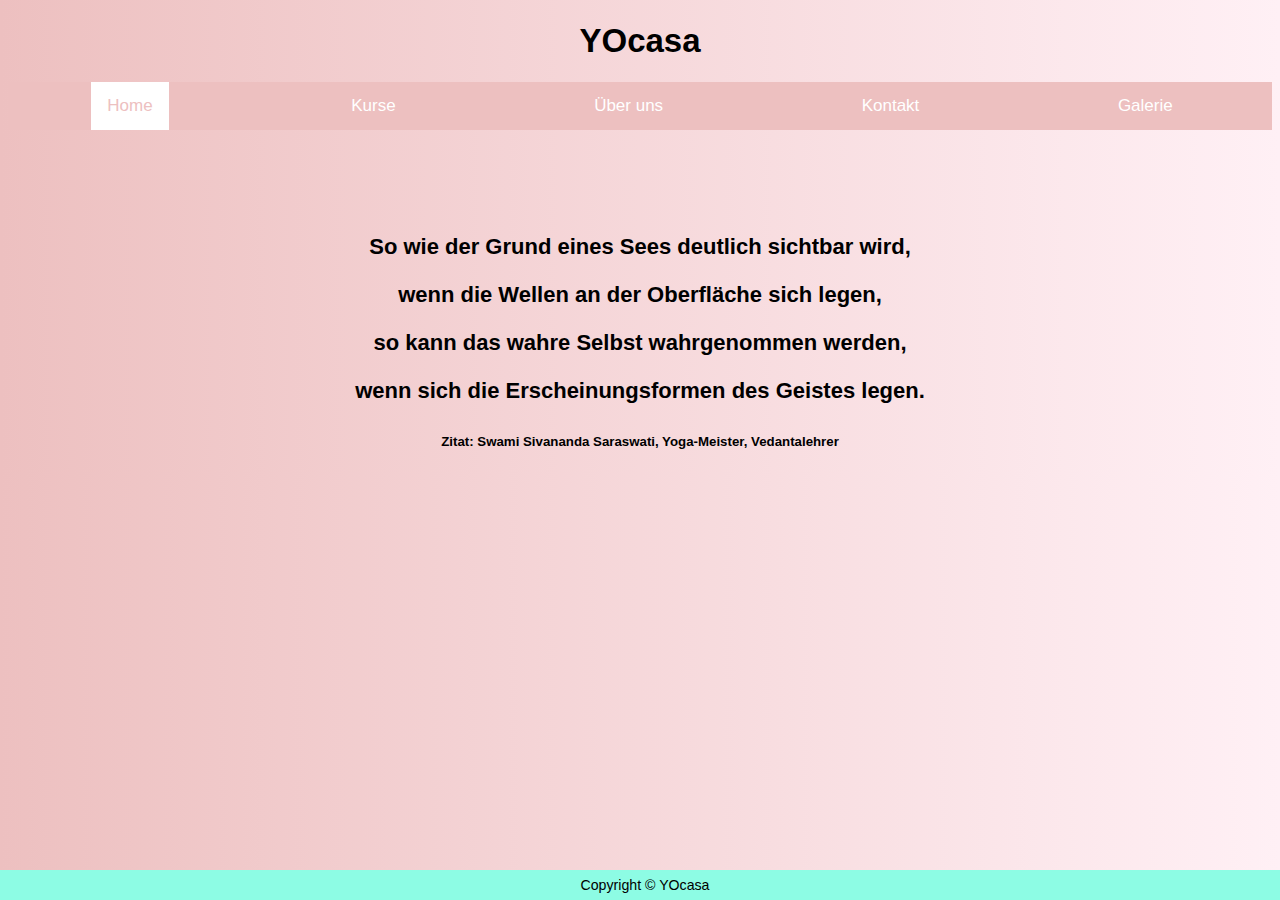
<file: index.html>
<!DOCTYPE html>
<html>
  <head>
    <link rel="stylesheet" href="nav.css">
    <link rel="stylesheet" href="footer.css">
    <link rel="stylesheet" href="main.css">
   

    <link rel="icon" type="image/png" href="./pictures/Logo-Web.png">
    <!-- Webtab mit Logo -->
    <meta charset="utf-8">
            <title>Home</title>
            <style>
                    
                    .container text-center {
                    height: 10mm;
                    background-color: #b41919;
                    color: #fff0f5;
                    position: relative;
                  }
              
            </style>
  </head>
  <body>
    	<header>
          <h1>YOcasa</h1>
          <div class="topnav">
            <a class="active" href="index.html">Home</a>
            <div class="dropdown">
              <button class="kurse">Kurse<i href="kurse.html"></i></button>
              <div class="dropdown-content">
                <a href="kurse.html">Kurse</a>
                <a href="kurse.html">Anfänger</a>
                <a href="kurse.html">Amateur</a>
                <a href="kurse.html">Profi</a>
              </div>
            </div> 
            <a href="ueberuns.html">Über uns</a>
            <a href="kontakt.html">Kontakt</a>
            <a href= "gallery.html">Galerie</a>
          </div>
          <div style="padding-left:16px">
        </header>
        
        <h4>So wie der Grund eines Sees deutlich sichtbar wird,
          <p>wenn die Wellen an der Oberfläche sich legen,</p>
          <p>so kann das wahre Selbst wahrgenommen werden,</p>
          <p> wenn sich die Erscheinungsformen des Geistes legen.</p></h4>

          <h5>Zitat: Swami Sivananda Saraswati, Yoga-Meister, Vedantalehrer</h5>

      <footer id="sticky-footer" class="py-4 bg-dark text-white-50">
          <div class="container text-center">
            <small>Copyright &copy; YOcasa</small>
          </div>
        </footer>
  </body>
</html>
</file>
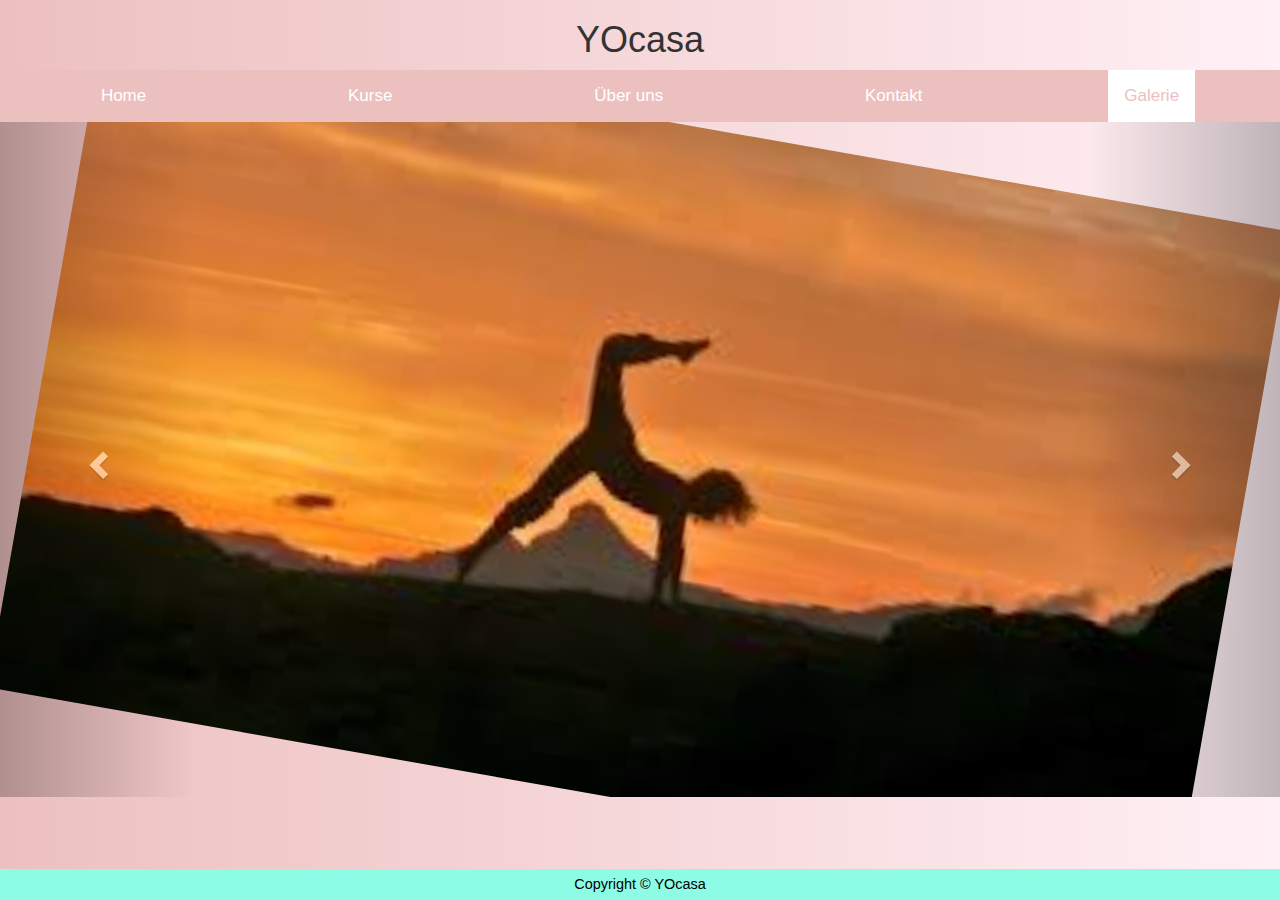
<file: gallery.html>
<link
  rel="stylesheet"
  href="https://maxcdn.bootstrapcdn.com/bootstrap/3.3.7/css/bootstrap.min.css"
/>
<script src="https://ajax.googleapis.com/ajax/libs/jquery/3.1.1/jquery.min.js"></script>
<script src="https://maxcdn.bootstrapcdn.com/bootstrap/3.3.7/js/bootstrap.min.js"></script>

<html lang="en">
    <link rel="stylesheet" href="nav.css">
    <link rel="stylesheet" href="footer.css">
    <link rel="stylesheet" href="main.css">
    <link rel="stylesheet" href="gallery.css">
    

    <link rel="icon" type="image/png" href="./pictures/Logo-Web.png">
    <!-- Webtab mit Logo -->
<head>
    
    <div class="navbar-header">
        <button type="button" class="navbar-toggle" data-toggle="collapse" 
                data-target=".navbar-ex1-collapse">
            <span class="sr-only">Toggle navigation</span>
            <span class="icon-bar"></span>
            <span class="icon-bar"></span>
            <span class="icon-bar"></span>
        </button>
        </a>
    </div>

    <meta charset="utf-8" />
    <meta name="viewport" content="width=device-width, initial-scale=1" />
    <link
      rel="stylesheet"
      href="https://maxcdn.bootstrapcdn.com/bootstrap/3.3.7/css/bootstrap.min.css"/>
   </head>
  
    <style>
      .carousel-inner > .item > img,
      .carousel-inner > .item > a > img {
        width: auto;
        height: 75%;
        margin: auto;
      }
      .carousel-indicators {
        color: blue;
      }

    </style>
  <body>
      <header>
          <h1>YOcasa</h1>
          <div class="topnav">
            <a href="index.html">Home</a>
            <div class="dropdown">
              <button class="kurse">Kurse<i href="kurse.html"></i></button>
              <div class="dropdown-content">
                <a href="kurse.html">Kurse</a>
                <a href="kurse.html">Anfänger</a>
                <a href="kurse.html">Amateur</a>
                <a href="kurse.html">Profi</a>
              </div>
            </div> 
            <a href="ueberuns.html">Über uns</a>
            <a href="kontakt.html">Kontakt</a>
            <a class="active" href= "gallery.html">Galerie</a>
          </div>
          <div style="padding-left:16px">
        </header> 

        
    <div class="bs-example" data-example-id="simple-carousel">
      <div
        class="carousel slide"
        id="carousel-example-generic"
        data-ride="carousel"
      >
      
        <div class="carousel-inner" role="listbox">
          <div class="item active">
            <img
              alt="First slide [900x500]"
              data-src="holder.js/900x500/auto/#777:#555/text:First slide"
              src="./pictures/Yoga1.jpg"
              data-holder-rendered="true"
            />
          </div>

          <div class="item">
            <img
              alt="Second slide [900x500]"
              data-src="holder.js/900x500/auto/#666:#444/text:Second slide"
              src="./pictures/Yogabild1.jpeg"
              data-holder-rendered="true"
            />
          </div>

          <div class="item">
            <img
              alt="Third slide [900x500]"
              data-src="holder.js/900x500/auto/#555:#333/text:Third slide"
              src="./pictures/Yogabild2.jpeg"
              data-holder-rendered="true"
            />
          </div>

          <div class="item">
            <img
              alt="Fourth slide [900x500]"
              data-src="holder.js/900x500/auto/#444:#222/text:Fourth slide"
              src="./pictures/Yogabild3.jpeg"
              data-holder-rendered="true"
            />
          </div>

          <div class="item">
            <img
              alt="Fifth slide [900x500]"
              data-src="holder.js/900x500/auto/#444:#222/text:Fifth slide"
              src="./pictures/Yogabild4.jpeg"
              data-holder-rendered="true"
            />
          </div>

          <div class="item">
            <img
              alt="Sixth slide [900x500]"
              data-src="holder.js/900x500/auto/#444:#222/text:Sixth slide"
              src="./pictures/Yogabild5.jpeg"
              data-holder-rendered="true"
            />
          </div>

          <div class="item">
            <img
              alt="Seventh slide [900x500]"
              data-src="holder.js/900x500/auto/#444:#222/text:Seventh slide"
              src="./pictures/Yoga2.jpg"
              data-holder-rendered="true"
            />
          </div>

          <div class="item">
            <img
              alt="Eighth slide [900x500]"
              data-src="holder.js/900x500/auto/#444:#222/text:Eighth slide"
              src="./pictures/Yoga5.jpg"
              data-holder-rendered="true"
            />
          </div>

          <div class="item">
            <img
              alt="Nineth slide [900x500]"
              data-src="holder.js/900x500/auto/#444:#222/text:Nineth slide"
              src="./pictures/Yoga11.jpg"
              data-holder-rendered="true"
            />
          </div>

          <div class="item">
            <img
              alt="Tenth slide [900x500]"
              data-src="holder.js/900x500/auto/#444:#222/text:Tenth slide"
              src="./pictures/Yoga7.jpg"
              data-holder-rendered="true"
            />
          </div>
        </div>
      
  <a href="#carousel-example-generic" class="left carousel-control" role="button" data-slide="prev"> <span
              class="glyphicon glyphicon-chevron-left" aria-hidden="true"></span> 
              <span class="sr-only">Previous</span> </a> 
              
  <a href="#carousel-example-generic" class="right carousel-control" role="button" data-slide="next"> <span
              class="glyphicon glyphicon-chevron-right" aria-hidden="true"></span> <span
              class="sr-only">Next</span> </a></div>

           
</div>
      <div class="d-flex flex-column">
      <footer id="sticky-footer" class="py-4 bg-dark text-white-50">
        <div class="container text-center">
          <small>Copyright &copy; YOcasa</small>
        </div>
      </footer>
    </div>
  </body>
</html>
</file>
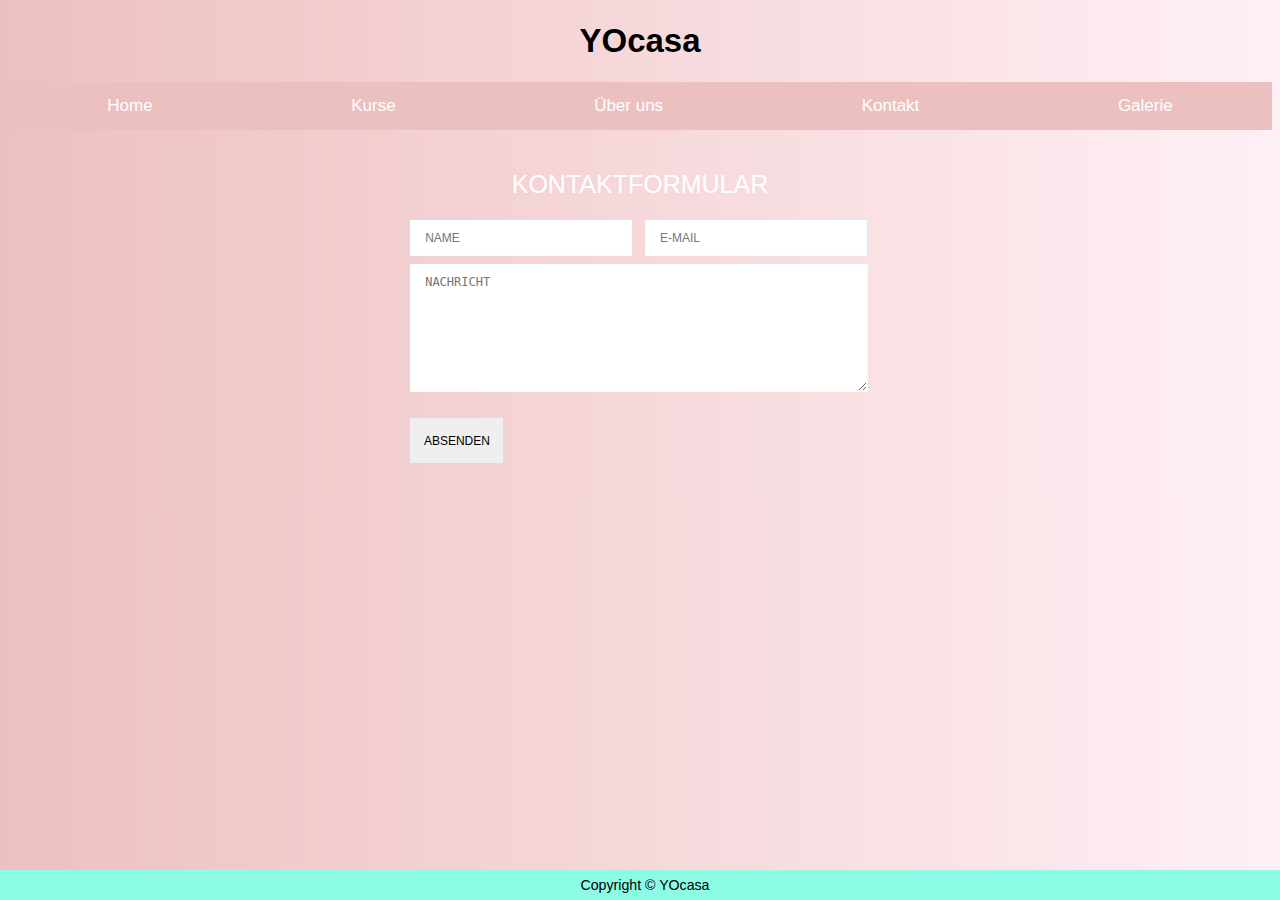
<file: kontakt.html>
<!DOCTYPE html>
<html>
    <head>
				<link rel="stylesheet" href="nav.css">
				<link rel="stylesheet" href="footer.css">
				<link rel="stylesheet" href="main.css">
				<link rel="stylesheet" href="contact.css">
				

				<link rel="icon" type="image/png" href="./pictures/Logo-Web.png">
				<!-- Webtab mit Logo -->
            <meta charset="utf-8">
            <title>Kontakt</title>
            <script>
            $(document).ready(function(){
  $('.flip').click(function(){
    $('.cont-flip').toggleClass('flipped');
    return false;
  });
});
</script>
    </head>
    <body>
			<header>
				<h1>YOcasa</h1>
				<div class="topnav">
					<a href="index.html">Home</a>
					<div class="dropdown">
						<button class="kurse">Kurse<i href="kurse.html"></i></button>
						<div class="dropdown-content">
							<a href="kurse.html">Kurse</a>
              <a href="kurse.html">Anfänger</a>
              <a href="kurse.html">Amateur</a>
              <a href="kurse.html">Profi</a>
						</div>
					</div> 
					<a href="ueberuns.html">Über uns</a>
					<a href="kontakt.html">Kontakt</a>
					<a href="gallery.html">Galerie</a>
				</div>
				<div style="padding-left:16px">
			</header>
					
			<div class="d-flex flex-column">
            <div class="cont-contactBtn">
					<div class="cont-flip">
						<div class="front">
							<a href="#" class="btn btn-white flip">Kontaktformular</a>
						</div>
						<div class="back">
							<a href="#" class="flip close"></a>
							<form class="contact-form" action="">
								<input class="gutter" type="text" placeholder="Name">
								<input type="text" placeholder="E-Mail">
								<textarea name="" id="" placeholder="Nachricht"></textarea>
								<input type="submit" value="Absenden">
							</form>
						</div>
					</div>
					</div>
				</div>
        <footer id="sticky-footer" class="py-4 bg-dark text-white-50">
          <div class="container text-center">
            <small>Copyright &copy; YOcasa</small>
          </div>
        </footer>
      </body>
</html>
</file>
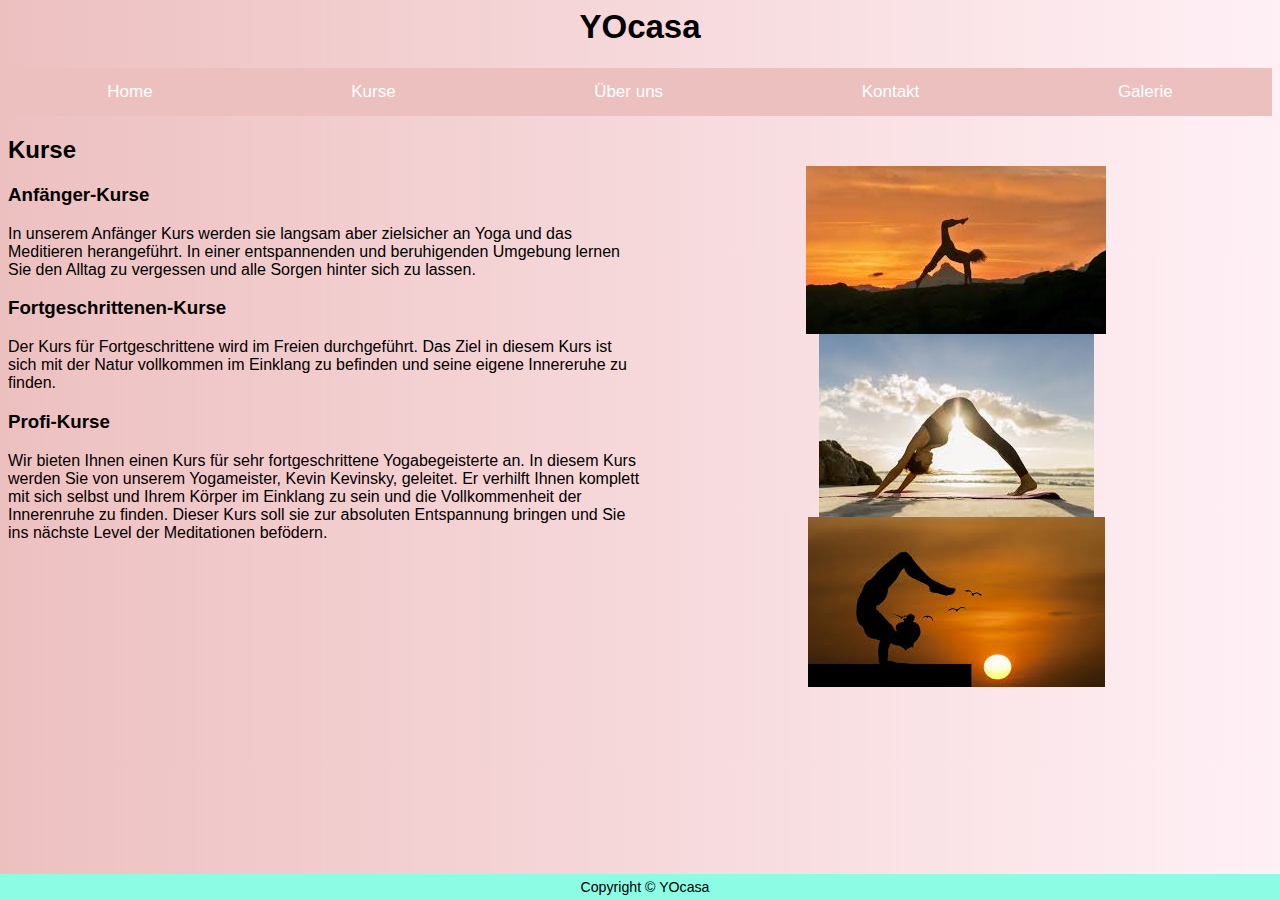
<file: kurse.html>
<html>
    <head>
            <link rel="stylesheet" href="nav.css">
            <link rel="stylesheet" href="footer.css">
            <link rel="stylesheet" href="main.css">
            <link rel="stylesheet" href="kurse.css">
            


            <link rel="icon" type="image/png" href="./pictures/Logo-Web.png">
            <!-- Webtab mit Logo -->
            <meta charset="utf-8">
            <title>Kurse</title>
            <style>
                    
                    .container text-center {
                    height: 10mm;
                    background-color: #b41919;
                    color: #fff0f5;
                    position: relative;
                  }
              
            </style>
    </head>
        <body>
            <header>
              <h1>YOcasa</h1>
                <div class="topnav">
                  <a href="index.html">Home</a>
                  <div class="dropdown">
                    <button class="kurse">Kurse<i href="kurse.html"></i></button>
                    <div class="dropdown-content">
                      <a href="kurse.html">Kurse</a>
                      <a href="kurse.html">Anfänger</a>
                      <a href="kurse.html">Amateur</a>
                      <a href="kurse.html">Profi</a>
                    </div>
                  </div> 
                  <a href="ueberuns.html">Über uns</a>
                  <a href="kontakt.html">Kontakt</a>
                  <a href= "gallery.html">Galerie</a>
               </div>
          </div> 
             <div style="padding-left:16px">
              </header>

            <div class="container">
                  <div class="row">
                    <div class="left">
                        <h2>Kurse</h2>
                        <h3>Anfänger-Kurse</h3>
                        <a>In unserem Anfänger Kurs werden sie langsam aber zielsicher an Yoga und das Meditieren herangeführt. 
                          In einer entspannenden und beruhigenden Umgebung lernen Sie den Alltag zu vergessen und alle Sorgen hinter sich zu lassen. </a>
                          
                          <h3>Fortgeschrittenen-Kurse</h3>
                          <a>Der Kurs für Fortgeschrittene wird im Freien durchgeführt. Das Ziel in diesem Kurs ist sich mit der Natur vollkommen
                            im Einklang zu befinden und seine eigene Innereruhe zu finden.</a>
                      

                          <h3>Profi-Kurse</h3>
                          <a>Wir bieten Ihnen einen Kurs für sehr fortgeschrittene Yogabegeisterte an. In diesem Kurs werden Sie von unserem Yogameister,
                            Kevin Kevinsky, geleitet. Er verhilft Ihnen komplett mit sich selbst und Ihrem Körper im Einklang zu sein und die Vollkommenheit
                          der Innerenruhe zu finden. Dieser Kurs soll sie zur absoluten Entspannung bringen und Sie ins nächste Level der Meditationen befödern. </a>
                   </div>
                   <div class="right">
                      <div class="image">
                          <img
                           src="./pictures/Yoga1.jpg"/>
                        </div>

                        <div class="image1">
                            <img
                             src="./pictures/Yoga7.jpg"/>
                          </div>

                          <div class="image2">
                              <img
                               src="./pictures/Yoga6.jpg"/>
                            </div>
                   </div>
                  </div>
                </div>
              
         
                
                
                
                <footer id="sticky-footer" class="py-4 bg-dark text-white-50">
                  <div class="container text-center">
                    <small>Copyright &copy; YOcasa</small>
                  </div>
                </footer>
              </body>
</html>
</file>
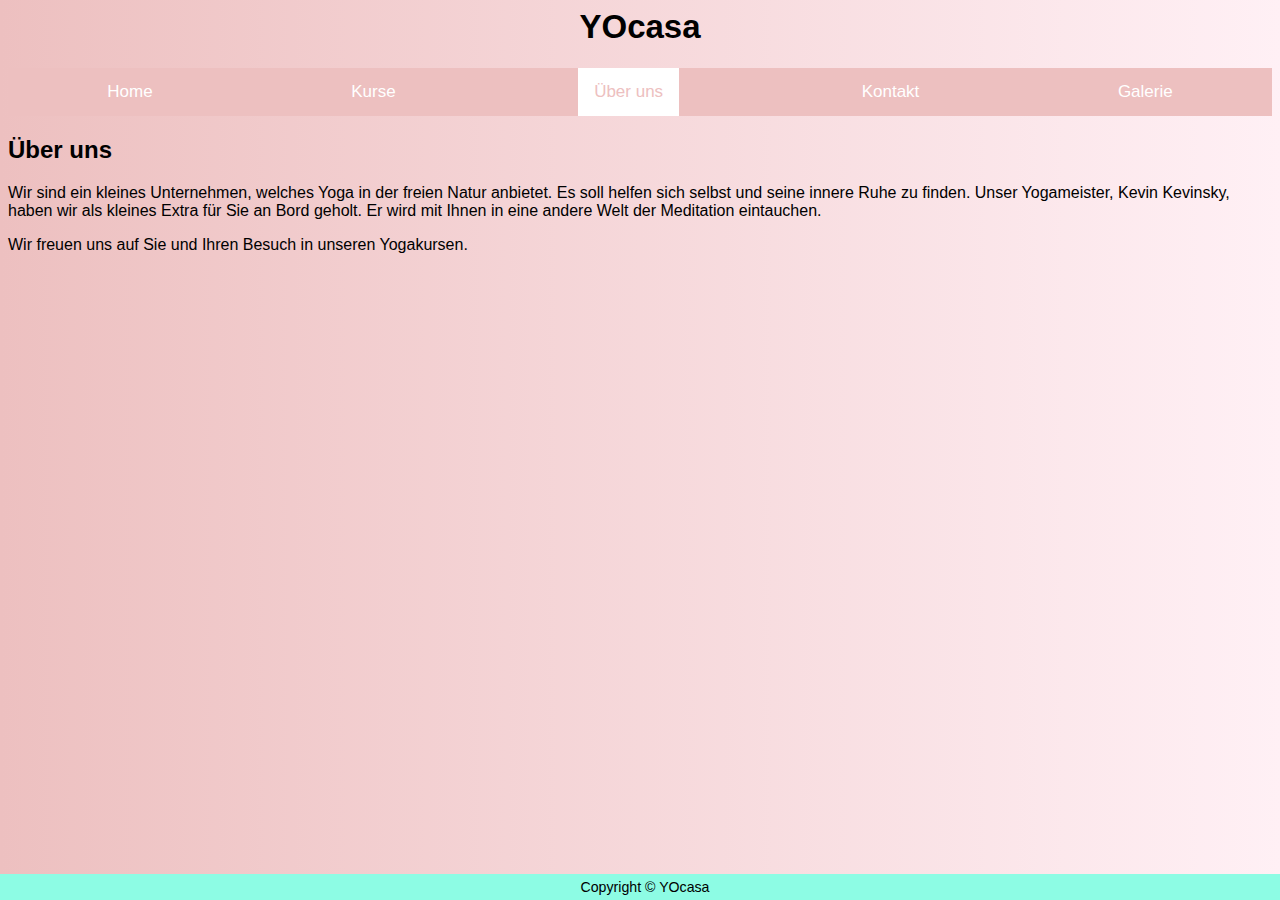
<file: ueberuns.html>
<html>
    <head>
          <link rel="stylesheet" href="nav.css">
          <link rel="stylesheet" href="footer.css">
          <link rel="stylesheet" href="main.css">

          <link rel="icon" type="image/png" href="./pictures/Logo-Web.png">
            <meta charset="utf-8">
            <title>Über uns</title>
            <style>
                        
                    .container text-center {
                    height: 10mm;
                    background-color: #b41919;
                    color: #fff0f5;
                    position: relative;
                  }
                    
                    </style>
                    <div class="navbar-header">
                          <span class="icon-bar"></span>
                          <span class="icon-bar"></span>
                          <span class="icon-bar"></span>
                      </button>
                    </div>
    </head>
        <body> 
            <header>
                <h1>YOcasa</h1>
                <div class="topnav">
                  <a href="index.html">Home</a>
                  <div class="dropdown">
              <button class="kurse">Kurse<i href="kurse.html"></i></button>
              <div class="dropdown-content">
                <a href="kurse.html">Kurse</a>
                <a href="kurse.html">Anfänger</a>
                <a href="kurse.html">Amateur</a>
                <a href="kurse.html">Profi</a>
              </div>
            </div> 
                  <a class="active" href="ueberuns.html">Über uns</a>
                  <a href="kontakt.html">Kontakt</a>
                  <a href= "gallery.html">Galerie</a>
                </div>
              </header>
          <h2>Über uns</h2>
          
          <a>Wir sind ein kleines Unternehmen, welches Yoga in der freien Natur anbietet. 
            Es soll helfen sich selbst und seine innere Ruhe zu finden. Unser Yogameister, Kevin Kevinsky,
            haben wir als kleines Extra für Sie an Bord geholt. Er wird mit Ihnen in eine andere Welt der Meditation eintauchen.
          </a>
          <p>
            Wir freuen uns auf Sie und Ihren Besuch in unseren Yogakursen.
            </p>

          <div class="d-flex flex-column">
                <footer id="sticky-footer" class="py-4 bg-dark text-white-50">
                  <div class="container text-center">
                    <small>Copyright &copy; YOcasa</small>
                  </div>
                </footer>
              </body>
              </html>
</file>
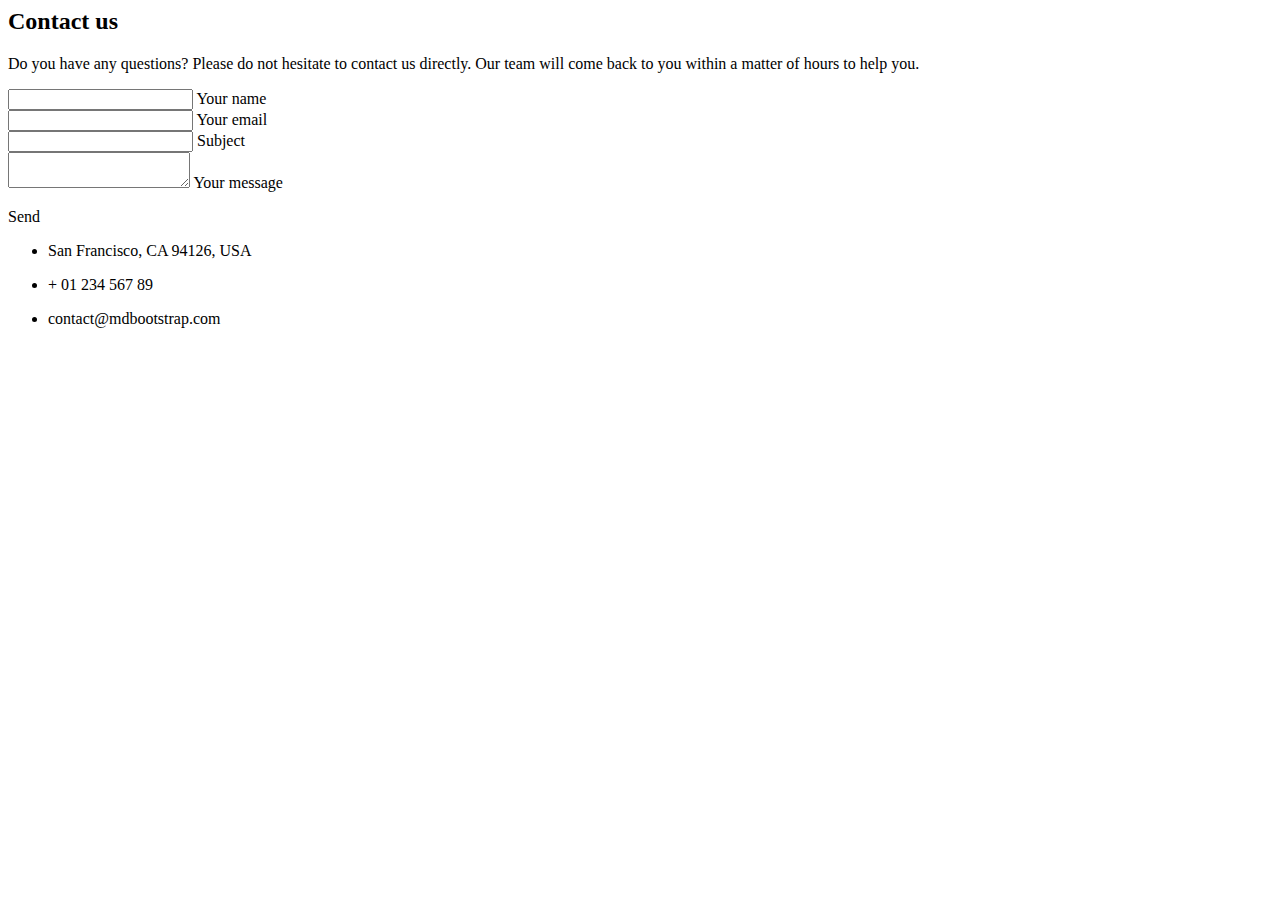
<file: pictures/kontakt.html>
<html>
    <head>
        <meta charset="utf-8">
        <title>Kontakt</title>
    </head>
    <body>
        <!--Section: Contact v.2-->
<section class="mb-4">

    <!--Section heading-->
    <h2 class="h1-responsive font-weight-bold text-center my-4">Contact us</h2>
    <!--Section description-->
    <p class="text-center w-responsive mx-auto mb-5">Do you have any questions? Please do not hesitate to contact us directly. Our team will come back to you within
        a matter of hours to help you.</p>

    <div class="row">

        <!--Grid column-->
        <div class="col-md-9 mb-md-0 mb-5">
            <form id="contact-form" name="contact-form" action="mail.php" method="POST">

                <!--Grid row-->
                <div class="row">

                    <!--Grid column-->
                    <div class="col-md-6">
                        <div class="md-form mb-0">
                            <input type="text" id="name" name="name" class="form-control">
                            <label for="name" class="">Your name</label>
                        </div>
                    </div>
                    <!--Grid column-->

                    <!--Grid column-->
                    <div class="col-md-6">
                        <div class="md-form mb-0">
                            <input type="text" id="email" name="email" class="form-control">
                            <label for="email" class="">Your email</label>
                        </div>
                    </div>
                    <!--Grid column-->

                </div>
                <!--Grid row-->

                <!--Grid row-->
                <div class="row">
                    <div class="col-md-12">
                        <div class="md-form mb-0">
                            <input type="text" id="subject" name="subject" class="form-control">
                            <label for="subject" class="">Subject</label>
                        </div>
                    </div>
                </div>
                <!--Grid row-->

                <!--Grid row-->
                <div class="row">

                    <!--Grid column-->
                    <div class="col-md-12">

                        <div class="md-form">
                            <textarea type="text" id="message" name="message" rows="2" class="form-control md-textarea"></textarea>
                            <label for="message">Your message</label>
                        </div>

                    </div>
                </div>
                <!--Grid row-->

            </form>

            <div class="text-center text-md-left">
                <a class="btn btn-primary" onclick="document.getElementById('contact-form').submit();">Send</a>
            </div>
            <div class="status"></div>
        </div>
        <!--Grid column-->

        <!--Grid column-->
        <div class="col-md-3 text-center">
            <ul class="list-unstyled mb-0">
                <li><i class="fas fa-map-marker-alt fa-2x"></i>
                    <p>San Francisco, CA 94126, USA</p>
                </li>

                <li><i class="fas fa-phone mt-4 fa-2x"></i>
                    <p>+ 01 234 567 89</p>
                </li>

                <li><i class="fas fa-envelope mt-4 fa-2x"></i>
                    <p>contact@mdbootstrap.com</p>
                </li>
            </ul>
        </div>
        <!--Grid column-->

    </div>

</section>
<!--Section: Contact v.2-->
    </body>
</html>
</file>
<file: nav.css>
.topnav {
    background-color:#edc0c0;
      display: flex;
      justify-content: space-around;
      width: 100%;
      font-family: 'Segoe UI', Tahoma, Geneva, Verdana, sans-serif;
  }
  
  .topnav a {
    float: left;
    color: white;
    text-align: center;
    padding: 14px 16px;
    text-decoration: none;
    font-size: 17px;
  }
  
  .topnav a:hover {
    background-color: white;
    color: #edc0c0;
  }
  
  .topnav a.active {
    background-color: white;
    color:#edc0c0;  
  }

  .dropdown button.kurse {
    background-color:#edc0c0;
      display: flex;
      justify-content: space-around;
      width: 100%;
      font-family: 'Segoe UI', Tahoma, Geneva, Verdana, sans-serif;
      border: none;
    }
  
  .dropdown button.kurse {
    float: left;
    color: white;
    text-align: center;
    padding: 14px 16px;
    text-decoration: none;
    font-size: 17px;
  }
  
  .dropdown button.kurse :hover {
    background-color: white;
    color: #edc0c0;
  }
  
  .dropdown .active{
    background-color: white;
    color:#edc0c0;
  }

  .dropdown.content{
    position: fixed;
  }

  .navbar {
    overflow: hidden;
    background-color: #333;
  }
  
  .navbar a {
    float: left;
    font-size: 16px;
    color: white;
    text-align: center;
    padding: 14px 16px;
    text-decoration: none;
  }
  
  .dropdown {
    float: left;
    overflow: hidden;
  }
  
  .dropdown .dropbtn {
    font-size: 16px;  
    border: none;
    outline: none;
    color: white;
    padding: 14px 16px;
    background-color: inherit;
    font-family: inherit;
    margin: 0;
  }
  
  .navbar a:hover, .dropdown:hover .dropbtn {
    background-color: red;
  }
  
  .dropdown-content {
    display: none;
    position: fixed;
    background-color: #f9f9f9;
    min-width: 160px;
    box-shadow: 0px 8px 16px 0px rgba(0,0,0,0.2);
    z-index: 1;
  }
  
  .dropdown-content a {
    float: none;
    color: black;
    padding: 12px 16px;
    text-decoration: none;
    display: block;
    text-align: left;
  }
  
  .dropdown-content a:hover {
    background-color: #ddd;
  }
  
  .dropdown:hover .dropdown-content {
    display: block;
  }
</file>
<file: footer.css>
#sticky-footer {
    position: fixed;
    left: 0;
    bottom: 0;
    width: 100%;
    background-color:#8dfce4;
    color: black;
    text-align: center;
    padding: 5px;
    font-family: 'Segoe UI', Tahoma, Geneva, Verdana, sans-serif;
    font-size: 17px;
  }
</file>
<file: main.css>
body {
    font-family: 'Segoe UI', Tahoma, Geneva, Verdana, sans-serif;
    background: #edc0c0;
    background: linear-gradient(to right, #edc0c0, #fff0f5);
    background-color: #f6ede5;
  }

  h1{
    text-decoration: black;
    text-align: center;
    font-size: 33px;
  }
 
  h4{
    text-decoration: white;
    text-align: center; 
    font-size: 22px;
    border: 5px; 
    padding-top: 75px;
    
  }

  h5{
    text-decoration: white;
    text-align: center;
    border: 5px black;
  }
</file>
<file: gallery.css>
.carousel-inner > .item > img,
      .carousel-inner > .item > a > img {
        width: auto;
        height: 75%;
        margin: auto;
      }
      .carousel-indicators {
        color: blue;
      }

     .item > img {
      transform: rotate(10deg);
     }
</file>
<file: contact.css>
a, p {
    font-family: 'Segoe UI', Tahoma, Geneva, Verdana, sans-serif;
  font-size: 17px;
}

.cont-contactInfo {
	float: left;
	padding-right: 5%;
	width: 45%;
}
	h3 {
		font-size: 28px;
	}

	h4 {
		font-size: 22px;
		font-weight: normal;
		text-transform: uppercase;
	}

	h4.section {
		margin: 30px 0 0;
	}

	p {
		margin: 0;
	}

	p > a {
		text-transform: uppercase;
		font-weight: bold;
	}

	.social-icons {
		list-style: none;
		margin: 5px 0 0;
		padding: 0;
    }
		li {
			float: left;
			margin-right: 3px;
        }

			a:hover {
				opacity: .8;
			}

			a.icon_twitter {
				background-position: -33px 0;
			}

			a.icon_linkedin {
				background-position: -68px 0;
			}

			a.icon_youtube {
				background-position: -102px 0;
			}

			a.icon_pinterest {
				background-position: -135px 0;
			}

			a.icon_vimeo {
				background-position: -169px 0;
			}

			a.icon_instagram {
				background-position: -204px 0;
			}

.cont-contactBtn {
	height: 359px;
    margin: 0 auto;
	width: 574px;
	position: relative;

}

		.front, .back {
			display: block;
			margin: 0;
			height: 100%;
			width: 100%;
			position: absolute;
		}

	.btn {
		margin-top: 155px;
	}     

	.contact-form {
		padding: 0 10%;
		margin-top: 90px;
		width: 80%;
    }
		input, textarea {
			border: 1px solid #f0ffff;
			font-size: 12px;
			padding: 10px 0;
			text-transform: uppercase;
		}

		input[type="text"] {
			float: left;
			margin-bottom: 8px;
			padding-left: 3%;
			width: 44.9%;
		}

		.gutter {
			margin-right: 2.8%;
		}

		textarea {
			height: 106px;
			padding-left: 3%;
			margin-bottom: 22px;
			width: 96.2%;
		}

		input[type="submit"] {
			border: none;
			height: 45px;
			width: 100%;
			max-width:93px;
			text-align: center;
		}

	.close {
		display: block;
		height: 19px;
		width: 19px;
		position: absolute;
		top: 15px;
		right: 3%;
	}

.btn {
	display: block;
	font-size: 25px;
	font-weight: normal;
	margin: 0 auto;
	max-width: 280px;
    padding: 40px 0px 25px 0px;
	text-align: center;
	text-transform: uppercase;
  text-decoration: none;
	width: 100%;
  color: white;
}

.btn btn-white flip {
    color:white;
    font-family: 'Segoe UI', Tahoma, Geneva, Verdana, sans-serif;
    font-size: 25px;
}
</file>
<file: kurse.css>
.left{
    width: 50%;
    float: left;
}

.right{
    text-align: center;
    padding-top: 50px;
}
</file>
